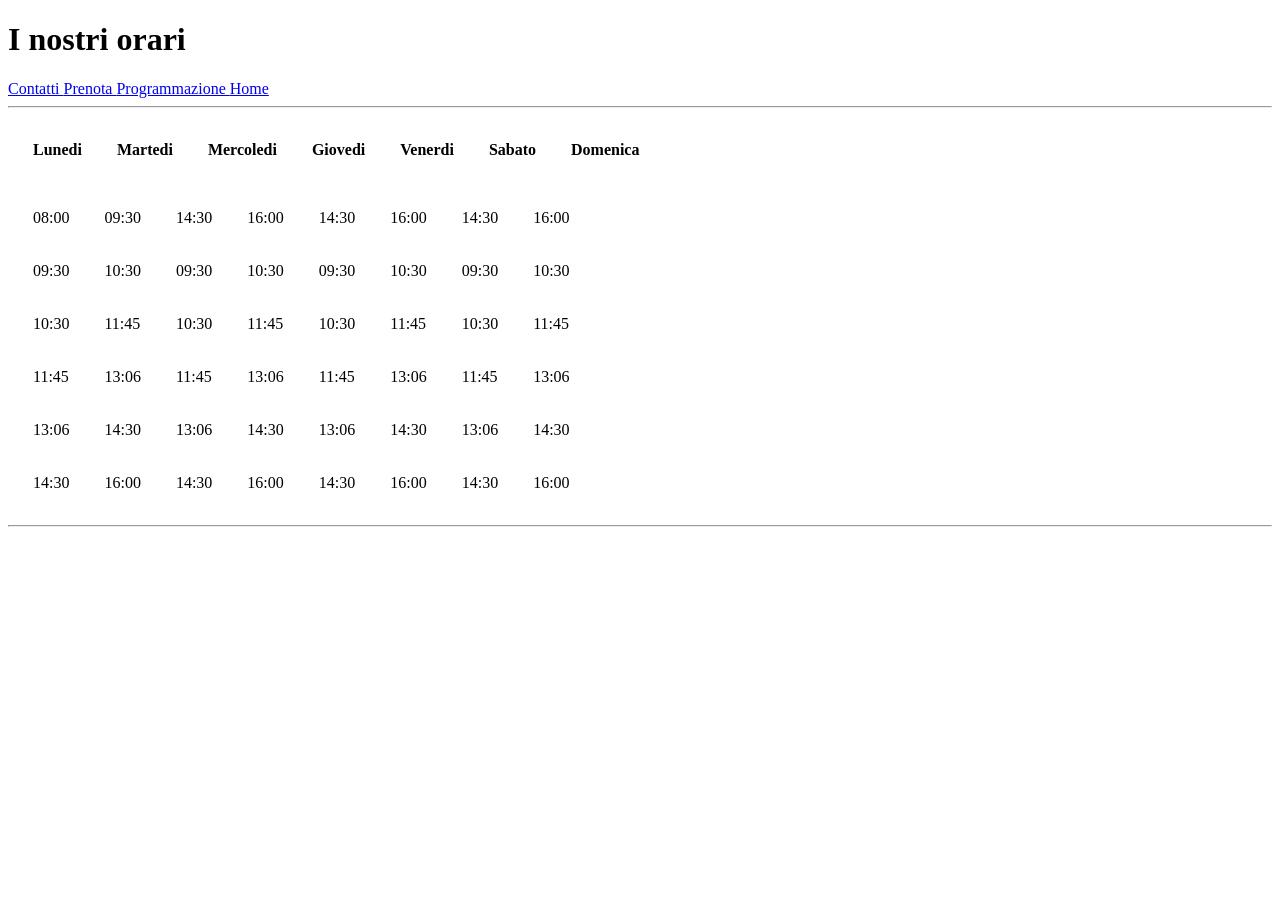
<file: programmazione.html>
<!DOCTYPE html>
<html lang="it">
<head>
    <meta charset="UTF-8">
    <meta name="viewport" content="width=device-width, initial-scale=1.0">
    <title> Orari della settimana </title>

    <link rel="stylesheet" href="css/style.css">
</head>
<body>
    

    <div>
        <header>
            <h1> I nostri orari </h1>
             <nav class="navbar">
                <a href="contatti.html">       Contatti       </a>
                <a href="prenota.html">        Prenota        </a>
                <a href="programmazione.html"> Programmazione </a>
                <a href="index.html">          Home           </a>
            </nav>
            <hr>

        </header>


        <main>
            <section class="table">
                <table>
                    <thead>
                        <tr class="week_table">
                            <th> Lunedi    </th>
                            <th> Martedi   </th>
                            <th> Mercoledi </th>
                            <th> Giovedi   </th>
                            <th> Venerdi   </th>
                            <th> Sabato    </th>
                            <th> Domenica  </th>
                        </tr>
                    </thead>

                   <table>
                        <tr>
                            <td>08:00</td>
                            <td>09:30</td>
                            <td>14:30</td>
                            <td>16:00</td>
                            <td>14:30</td>
                            <td>16:00</td>
                            <td>14:30</td>
                            <td>16:00</td>
                        </tr>
                        <tr>
                            <td>09:30</td>
                            <td>10:30</td>
                            <td>09:30</td>
                            <td>10:30</td>
                            <td>09:30</td>
                            <td>10:30</td>
                            <td>09:30</td>
                            <td>10:30</td>
                        </tr>
                        <tr>
                            <td>10:30</td>
                            <td>11:45</td>
                            <td>10:30</td>
                            <td>11:45</td>
                            <td>10:30</td>
                            <td>11:45</td>
                            <td>10:30</td>
                            <td>11:45</td>
                        </tr>
                        <tr>
                            <td>11:45</td>
                            <td>13:06</td>
                            <td>11:45</td>
                            <td>13:06</td>
                            <td>11:45</td>
                            <td>13:06</td>
                            <td>11:45</td>
                            <td>13:06</td>
                        </tr>
                        <tr>
                            <td>13:06</td>
                            <td>14:30</td>
                            <td>13:06</td>
                            <td>14:30</td>
                            <td>13:06</td>
                            <td>14:30</td>
                            <td>13:06</td>
                            <td>14:30</td>
                        </tr>
                        <tr>
                            <td>14:30</td>
                            <td>16:00</td>
                            <td>14:30</td>
                            <td>16:00</td>
                            <td>14:30</td>
                            <td>16:00</td>
                            <td>14:30</td>
                            <td>16:00</td>
                        </tr>
                        </table>

                    
                </table>
                <hr>
            </section>
        </main>
    </div>
</body>
</html>
</file>
<file: css/style.css>
th, td 
{
  padding: 10px;
}

table 
{
  border-collapse: separate;
  border-spacing: 15px;
}
</file>
